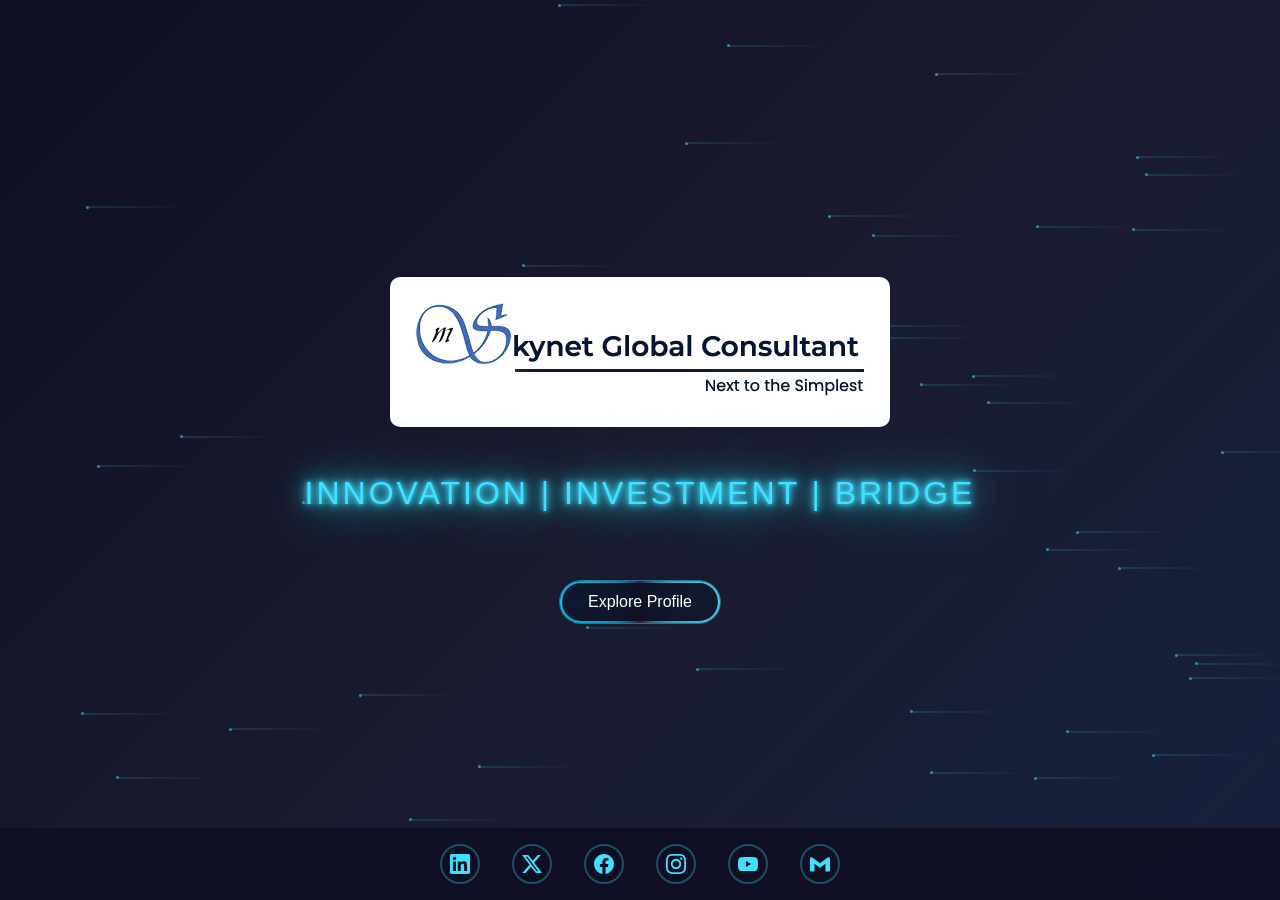
<file: index.html>
<!DOCTYPE html>
<html lang="en">
<head>
    <link rel="icon" type="image/svg+xml" href="img/favicon.svg">
    <link rel="alternate icon" href="img/favicon.ico">
    <link rel="apple-touch-icon" href="img/favicon.png">
    <meta charset="UTF-8">
    <meta name="viewport" content="width=device-width, initial-scale=1.0">
    <title>Skynet Global Consultant</title>
    <meta name="description" content="Skynet Global Consultant connects technology providers, investors, and businesses to drive digital transformation through IT consulting, AI solutions, cloud services, cybersecurity, and digital marketing.">
    <meta name="keywords" content="IT consulting, digital transformation, AI solutions, cloud services, cybersecurity, software development, digital marketing, technology consulting, business IT solutions, innovation consulting">
    <link rel="stylesheet" href="./css/styles.css">
</head>
<body>
    <!-- Connecting Dots Background -->
    <div class="dots-background" id="dotsBackground"></div>

    <!-- Main Content -->
    <div class="container">
        <div class="logo-container">
            <img src="img/skynet-global-consultant-logo.jpg" alt="skynet-global-consultant-logo" />
        </div>
        <h3 class="subtitle">
            <span class="subtitle-text">Innovation | Investment | Bridge</span>
        </h3>
        <a href="files/SGC_Profile.pdf" target="_blank" class="sgc-glow-btn">Explore Profile</a>
    </div>

    <!-- Footer with Social Links -->
    <footer class="footer">
        <div class="social-links">
            <a href="https://www.linkedin.com/company/skynet-global-consultant/" target="_blank" class="social-icon" title="LinkedIn">
                <svg viewBox="0 0 24 24">
                    <path d="M20.447 20.452h-3.554v-5.569c0-1.328-.027-3.037-1.852-3.037-1.853 0-2.136 1.445-2.136 2.939v5.667H9.351V9h3.414v1.561h.046c.477-.9 1.637-1.85 3.37-1.85 3.601 0 4.267 2.37 4.267 5.455v6.286zM5.337 7.433c-1.144 0-2.063-.926-2.063-2.065 0-1.138.92-2.063 2.063-2.063 1.14 0 2.064.925 2.064 2.063 0 1.139-.925 2.065-2.064 2.065zm1.782 13.019H3.555V9h3.564v11.452zM22.225 0H1.771C.792 0 0 .774 0 1.729v20.542C0 23.227.792 24 1.771 24h20.451C23.2 24 24 23.227 24 22.271V1.729C24 .774 23.2 0 22.222 0h.003z"/>
                </svg>
            </a>
            <a href="https://x.com/TheGlobalSkynet" target="_blank" class="social-icon" title="Twitter">
                <svg viewBox="0 0 24 24">
                    <path d="M18.901 1.153h3.68l-8.04 9.19 9.46 12.504h-7.406l-5.8-7.584-6.64 7.584H.474l8.6-9.83L0 1.153h7.594l5.243 6.932 6.064-6.932zM17.61 20.845h2.04L6.486 3.233H4.28l13.33 17.612z"/>
    </svg>
                </svg>
            </a>
            <a href="https://www.facebook.com/skynetglobalconsultant" target="_blank" class="social-icon" title="Facebook">
                <svg viewBox="0 0 24 24">
                    <path d="M24 12.073c0-6.627-5.373-12-12-12s-12 5.373-12 12c0 5.99 4.388 10.954 10.125 11.854v-8.385H7.078v-3.47h3.047V9.43c0-3.007 1.792-4.669 4.533-4.669 1.312 0 2.686.235 2.686.235v2.953H15.83c-1.491 0-1.956.925-1.956 1.874v2.25h3.328l-.532 3.47h-2.796v8.385C19.612 23.027 24 18.062 24 12.073z"/>
                </svg>
            </a>
            <a href="https://www.instagram.com/skynetglobalconsultant/" target="_blank" class="social-icon" title="Instagram">
                <svg viewBox="0 0 24 24">
                    <path d="M12 2.163c3.204 0 3.584.012 4.85.07 3.252.148 4.771 1.691 4.919 4.919.058 1.265.069 1.645.069 4.849 0 3.205-.012 3.584-.069 4.849-.149 3.225-1.664 4.771-4.919 4.919-1.266.058-1.644.07-4.85.07-3.204 0-3.584-.012-4.849-.07-3.26-.149-4.771-1.699-4.919-4.92-.058-1.265-.07-1.644-.07-4.849 0-3.204.013-3.583.07-4.849.149-3.227 1.664-4.771 4.919-4.919 1.266-.057 1.645-.069 4.849-.069zm0-2.163c-3.259 0-3.667.014-4.947.072-4.358.2-6.78 2.618-6.98 6.98-.059 1.281-.073 1.689-.073 4.948 0 3.259.014 3.668.072 4.948.2 4.358 2.618 6.78 6.98 6.98 1.281.058 1.689.072 4.948.072 3.259 0 3.668-.014 4.948-.072 4.354-.2 6.782-2.618 6.979-6.98.059-1.28.073-1.689.073-4.948 0-3.259-.014-3.667-.072-4.947-.196-4.354-2.617-6.78-6.979-6.98-1.281-.059-1.69-.073-4.949-.073zm0 5.838c-3.403 0-6.162 2.759-6.162 6.162s2.759 6.163 6.162 6.163 6.162-2.759 6.162-6.163c0-3.403-2.759-6.162-6.162-6.162zm0 10.162c-2.209 0-4-1.79-4-4 0-2.209 1.791-4 4-4s4 1.791 4 4c0 2.21-1.791 4-4 4zm6.406-11.845c-.796 0-1.441.645-1.441 1.44s.645 1.44 1.441 1.44c.795 0 1.439-.645 1.439-1.44s-.644-1.44-1.439-1.44z"/>
                </svg>
            </a>
            <a href="http://www.youtube.com/@SkynetGlobalConsultant" target="_blank" class="social-icon" title="YouTube">
                <svg viewBox="0 0 24 24">
                    <path d="M23.498 6.186a3.016 3.016 0 0 0-2.122-2.136C19.505 3.545 12 3.545 12 3.545s-7.505 0-9.377.505A3.017 3.017 0 0 0 .502 6.186C0 8.07 0 12 0 12s0 3.93.502 5.814a3.016 3.016 0 0 0 2.122 2.136c1.871.505 9.376.505 9.376.505s7.505 0 9.377-.505a3.015 3.015 0 0 0 2.122-2.136C24 15.93 24 12 24 12s0-3.93-.502-5.814zM9.545 15.568V8.432L15.818 12l-6.273 3.568z"/>
                </svg>
            </a>
            <a href="mailto:skynetglobalconsultant[at]gmail[dot]com]" target="_blank" class="social-icon" title="Email">
                <svg viewBox="0 0 24 24">
                    <path d="M24 5.457v13.909c0 .904-.732 1.636-1.636 1.636h-3.819V11.73L12 16.64l-6.545-4.91v9.273H1.636A1.636 1.636 0 0 1 0 19.366V5.457c0-.904.732-1.636 1.636-1.636h.749L12 11.186 21.615 3.821h.749c.904 0 1.636.732 1.636 1.636z"/>
                </svg>
            </a>
        </div>
    </footer>

    <script>
        document.addEventListener('contextmenu', event => event.preventDefault());
        // Create connecting dots background
        function createDots() {
            const dotsContainer = document.getElementById('dotsBackground');
            const numberOfDots = 50;
            
            for (let i = 0; i < numberOfDots; i++) {
                const dot = document.createElement('div');
                dot.classList.add('dot');
                
                // Random position
                const x = Math.random() * window.innerWidth;
                const y = Math.random() * window.innerHeight;
                
                dot.style.left = x + 'px';
                dot.style.top = y + 'px';
                
                // Random animation delay
                dot.style.animationDelay = Math.random() * 6 + 's';
                
                dotsContainer.appendChild(dot);
            }
        }

        // Initialize dots when page loads
        window.addEventListener('load', createDots);
        
        // Recreate dots on window resize
        window.addEventListener('resize', () => {
            const dotsContainer = document.getElementById('dotsBackground');
            dotsContainer.innerHTML = '';
            createDots();
        });

        // Add interactive mouse effect
        document.addEventListener('mousemove', (e) => {
            const dots = document.querySelectorAll('.dot');
            dots.forEach(dot => {
                const rect = dot.getBoundingClientRect();
                const dotX = rect.left + rect.width / 2;
                const dotY = rect.top + rect.height / 2;
                
                const distance = Math.sqrt(
                    Math.pow(e.clientX - dotX, 2) + Math.pow(e.clientY - dotY, 2)
                );
                
                if (distance < 100) {
                    dot.style.background = 'rgba(64, 224, 255, 1)';
                    dot.style.transform = 'scale(1.5)';
                } else {
                    dot.style.background = 'rgba(64, 224, 255, 0.6)';
                    dot.style.transform = 'scale(1)';
                }
            });
        });
        //Start of Tawk.to Script
            var Tawk_API=Tawk_API||{}, Tawk_LoadStart=new Date();
            (function(){
                var s1=document.createElement("script"),s0=document.getElementsByTagName("script")[0];
                s1.async=true;
                s1.src='https://embed.tawk.to/6893a91eea5b0a19269115da/1j20cp86o';
                s1.charset='UTF-8';
                s1.setAttribute('crossorigin','*');
                s0.parentNode.insertBefore(s1,s0);
            })();
        //End Start of Tawk.to Script
    </script>
</body>
</html>
</file>
<file: css/styles.css>
* {
            margin: 0;
            padding: 0;
            box-sizing: border-box;
        }

        body {
            font-family: 'Arial', sans-serif;
            background: linear-gradient(135deg, #0f0f23, #1a1a2e, #16213e);
            color: white;
            overflow-x: hidden;
            min-height: 100vh;
        }

        /* Connecting Dots Background */
        .dots-background {
            position: fixed;
            top: 0;
            left: 0;
            width: 100%;
            height: 100%;
            z-index: -1;
        }

        .dot {
            position: absolute;
            width: 3px;
            height: 3px;
            background: rgba(64, 224, 255, 0.6);
            border-radius: 50%;
            animation: float 6s ease-in-out infinite;
        }

        .dot::before {
            content: '';
            position: absolute;
            width: 100px;
            height: 1px;
            background: linear-gradient(90deg, rgba(64, 224, 255, 0.3), transparent);
            top: 50%;
            left: 3px;
            transform: translateY(-50%);
            animation: pulse 3s ease-in-out infinite;
        }

        @keyframes float {
            0%, 100% { transform: translateY(0px) translateX(0px); }
            25% { transform: translateY(-10px) translateX(5px); }
            50% { transform: translateY(5px) translateX(-3px); }
            75% { transform: translateY(-7px) translateX(8px); }
        }

        @keyframes pulse {
            0%, 100% { opacity: 0.3; }
            50% { opacity: 0.8; }
        }

        /* Main Content */
        .container {
            position: relative;
            z-index: 1;
            min-height: 100vh;
            display: flex;
            flex-direction: column;
            justify-content: center;
            align-items: center;
            text-align: center;
            padding: 2rem;
        }

        /* Logo Placeholder */
        .logo-container {
            display: flex;
            align-items: center;
            justify-content: center;
            gap: 1rem;
            width: 500px;
            height: 150px;
            background-color: #ffffff;
            border-radius: 10px;
            margin-bottom: 3rem;
        }

        .logo-container img {
           border-radius: 10px;
        }

        .logo-placeholder {
            width: 470px;
            height: 106px;
            display: flex;
            align-items: center;
            justify-content: center;
        }

        /* Neon Glow Effect for "The Future Awaits" */
        .subtitle {
            font-size: 2rem;
            margin-bottom: 3rem;
            color: #40e0ff;
            font-weight: 300;
            letter-spacing: 3px;
            text-transform: uppercase;
        }

        .subtitle-text {
            display: inline-block;
            animation: neonGlow 2s ease-in-out infinite alternate;
            text-shadow: 
                0 0 5px #40e0ff,
                0 0 10px #40e0ff,
                0 0 20px #40e0ff,
                0 0 40px #40e0ff,
                0 0 80px #40e0ff;
        }

        @keyframes neonGlow {
            0% { 
                text-shadow: 
                    0 0 5px #40e0ff,
                    0 0 10px #40e0ff,
                    0 0 20px #40e0ff,
                    0 0 40px #40e0ff,
                    0 0 80px #40e0ff,
                    0 0 120px #40e0ff;
                color: #40e0ff;
            }
            25% {
                text-shadow: 
                    0 0 2px #40e0ff,
                    0 0 5px #40e0ff,
                    0 0 10px #40e0ff,
                    0 0 20px #40e0ff,
                    0 0 35px #40e0ff,
                    0 0 80px #40e0ff;
                color: #66f0ff;
            }
            50% {
                text-shadow: 
                    0 0 10px #40e0ff,
                    0 0 20px #40e0ff,
                    0 0 30px #40e0ff,
                    0 0 50px #40e0ff,
                    0 0 100px #40e0ff,
                    0 0 150px #40e0ff;
                color: #00ccff;
            }
            75% {
                text-shadow: 
                    0 0 5px #40e0ff,
                    0 0 15px #40e0ff,
                    0 0 25px #40e0ff,
                    0 0 45px #40e0ff,
                    0 0 90px #40e0ff,
                    0 0 130px #40e0ff;
                color: #80f5ff;
            }
            100% { 
                text-shadow: 
                    0 0 8px #40e0ff,
                    0 0 18px #40e0ff,
                    0 0 35px #40e0ff,
                    0 0 60px #40e0ff,
                    0 0 120px #40e0ff,
                    0 0 180px #40e0ff;
                color: #ffffff;
            }
        }

        .services {
            display: flex;
            flex-direction: column;
            gap: 1rem;
            max-width: 600px;
        }

        .service-card {
            background: rgba(255, 255, 255, 0.05);
            backdrop-filter: blur(10px);
            border: 1px solid rgba(64, 224, 255, 0.2);
            border-radius: 15px;
            padding: 1.5rem;
            transition: all 0.3s ease;
            position: relative;
            overflow: hidden;
        }

        .service-card::before {
            content: '';
            position: absolute;
            top: 0;
            left: -100%;
            width: 100%;
            height: 100%;
            background: linear-gradient(90deg, transparent, rgba(64, 224, 255, 0.1), transparent);
            transition: left 0.5s;
        }

        .service-card:hover::before {
            left: 100%;
        }

        .service-card:hover {
            transform: translateY(-5px);
            border-color: rgba(64, 224, 255, 0.5);
            box-shadow: 0 10px 30px rgba(64, 224, 255, 0.2);
        }

        .service-title {
            font-size: 1.3rem;
            color: #40e0ff;
            margin-bottom: 0.5rem;
        }

        .service-desc {
            color: #b3d9ff;
            opacity: 0.8;
        }

        @keyframes fadeIn {
            from { opacity: 0; transform: translateY(20px); }
            to { opacity: 1; transform: translateY(0); }
        }

        .sgc-glow-btn {
        margin-top: 20px;
        padding: 12px 28px;
        font-size: 16px;
        font-weight: 500;
        color: #fff;
        text-decoration: none;
        border-radius: 30px;
        border: 1px solid rgba(64, 224, 255, 0.4);
        background: rgba(255, 255, 255, 0.05);
        backdrop-filter: blur(8px);
        position: relative;
        overflow: hidden;
        z-index: 1;
        transition: all 0.3s ease;
        }

        /* 🔵 Rotating Light Ring */
        .sgc-glow-btn::before {
        content: "";
        position: absolute;
        inset: -2px;
        border-radius: 30px;
        background: conic-gradient(
        from 0deg,
        transparent,
        #40e0ff,
        transparent,
        #00ccff,
        transparent
        );
        animation: rotateLight 4s linear infinite;
        z-index: -1;
        }

        /* Inner layer (keeps button clean) */
        .sgc-glow-btn::after {
        content: "";
        position: absolute;
        inset: 2px;
        background: rgba(15, 15, 35, 0.95);
        border-radius: 30px;
        z-index: -1;
        }

        /* Rotation animation */
        @keyframes rotateLight {
        0% { transform: rotate(0deg); }
        100% { transform: rotate(360deg); }
        }

        /* Hover enhancement */
        .sgc-glow-btn:hover {
        transform: scale(1.05);
        box-shadow: 0 0 20px rgba(64, 224, 255, 0.6);
        }

        /* Footer with Social Links */
        .footer {
            position: fixed;
            bottom: 0;
            left: 0;
            width: 100%;
            background: rgba(15, 15, 35, 0.9);
            backdrop-filter: blur(10px);
            padding: 1rem 0;
            z-index: 10;
        }

        .social-links {
            display: flex;
            justify-content: center;
            gap: 2rem;
        }

        .social-icon {
            width: 40px;
            height: 40px;
            border: 2px solid rgba(64, 224, 255, 0.3);
            border-radius: 50%;
            display: flex;
            align-items: center;
            justify-content: center;
            color: #40e0ff;
            text-decoration: none;
            transition: all 0.3s ease;
            position: relative;
            overflow: hidden;
        }

        .social-icon::before {
            content: '';
            position: absolute;
            top: 0;
            left: -100%;
            width: 100%;
            height: 100%;
            background: linear-gradient(90deg, transparent, rgba(64, 224, 255, 0.2), transparent);
            transition: left 0.5s;
        }

        .social-icon:hover::before {
            left: 100%;
        }

        .social-icon:hover {
            border-color: #40e0ff;
            color: white;
            transform: translateY(-3px) scale(1.1);
            box-shadow: 0 5px 15px rgba(64, 224, 255, 0.3);
        }

        .social-icon svg {
            width: 20px;
            height: 20px;
            fill: currentColor;
        }
        @media (max-width: 768px) {
            .logo {
                font-size: 2.5rem;
            }
            
            .tagline {
                font-size: 1.2rem;
            }
            
            .subtitle {
                font-size: 1.5rem;
            }
            
            .container {
                padding: 1rem;
            }
        }
</file>
